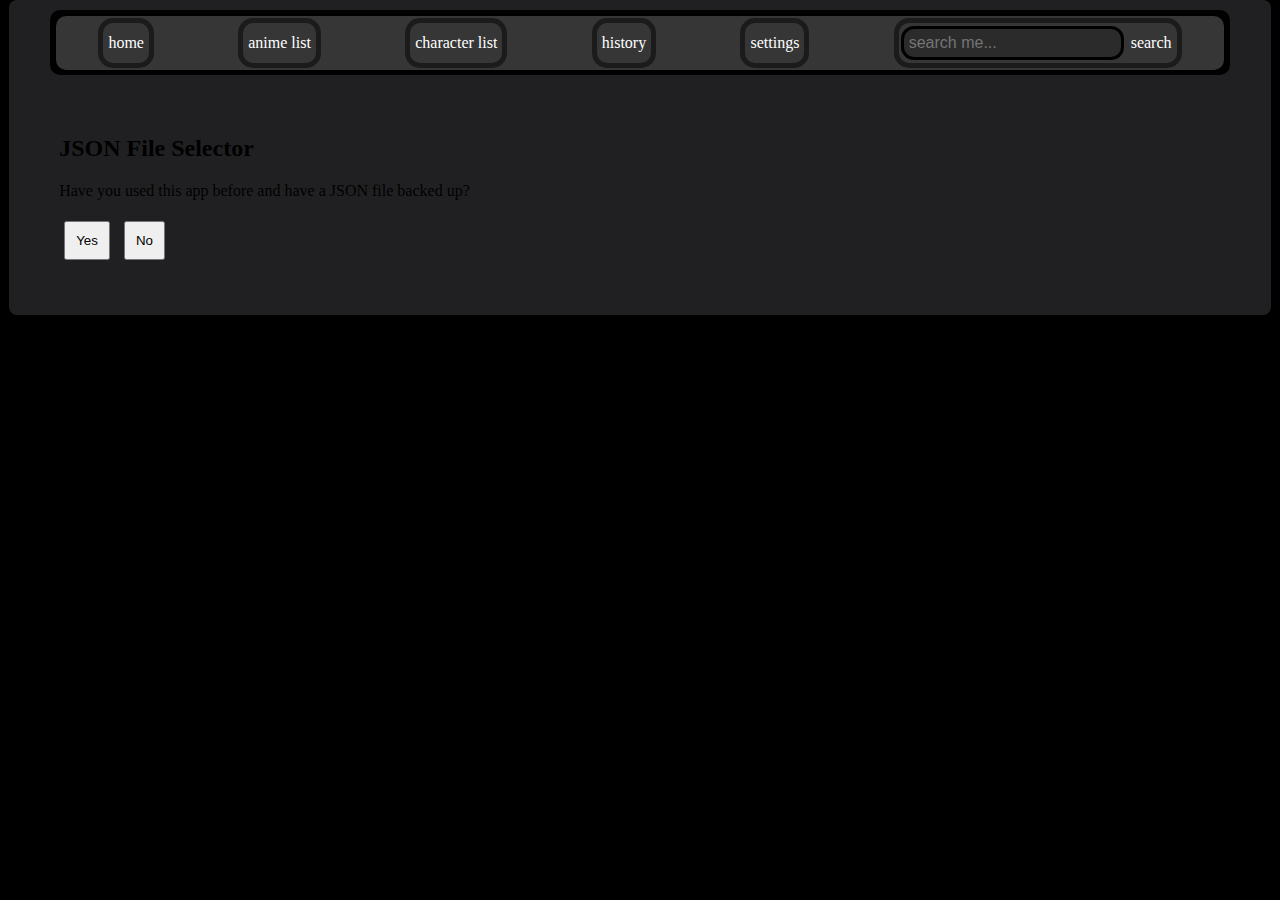
<file: index.html>
<!DOCTYPE html>
<html lang="en">
<head>
    <meta charset="UTF-8">
    <meta name="viewport" content="width=device-width, initial-scale=1.0">
    <title>anime library</title>
    <link rel="shortcut icon" href="./config/icons-fonts-etc/main-icon/icon.png" type="image/x-icon">
    <link rel="stylesheet" href="style.css">
    <script src="script.js"></script>
</head>
<body>
    <div class="main-window">
        <div class="top">
            <div class="header">
                <ul>
                    <li><a href="#">home</a></li>
                    <li><a href="#">anime list</a></li>
                    <li><a href="#">character list</a></li>
                    <li><a href="#">history</a></li>
                    <li><a href="#">settings</a></li>
                    <li><input type="text" name="search" id="search" placeholder="search me..."><a href="#" class="main-search-bar">search</a></li>
                </ul>
            </div>
        </div>
        <!-- Adding json selector if the folder don't have json in it-->
         <div class="json-selector" id="json-selector">
            <h2>JSON File Selector</h2>
            <p>Have you used this app before and have a JSON file backed up?</p>
            <button id="yes-json">Yes</button>
            <button id="no-json">No</button>
            <div class="json-file-input" style="display: none;">
                <input type="file" id="json-file"accept=".json">
                <button id="upload-json"></button>
            </div>
         </div>
        <!-- adding a container for the folder selector -->
         <div class="folder-selector" id="folder-selector">
            <p>Please select a folder that have your anime library.</p>
            <input type="file" name="folder-input" id="forlder-input" webkitdirectory diractory>
            <button id="select-folder">Select folder</button>
            <p>I don't have a folder yet <button id="create-folder">Create folder</button></p> 
            <p>want to make the folder in the project<button id="create-folder-in-project">create</button></p>
            <p>Note: The content you will be added will be in the project folder, so be aware of the size increase.</p>
         </div>
    </div>
</body>
</html>
</file>
<file: style.css>
body{
    background-color: #000;
    margin: 0;
    padding: 0;
}
.main-window{
    background-color: #56565c5e;
    width: 97%;
    margin: 0 auto;
    padding: 10px;
    border-radius: 8px;
    box-shadow: 0 2px 4px rgba(0, 0, 0, 0.1);
    /* height: 100vh; */
}
.folder-selector{
    position: absolute;
    top: 50%;
    left: 50%;
    transform: translate(-50%, -50%);
    border: 5px solid #928c8c;
    border-radius: 15px;
    padding: 20px;
    background-color: #363636;
    display: none;
    text-align: center;
}
.top{
    position: sticky;
    top: 0;
    margin: 0 auto;
    /* left: 50%;
    transform: translateX(-50%); */
    width: 95%;
    height: 65px;
    background-color: rgb(0, 0, 0);
    z-index: 100;
    border-radius: 10px;
    justify-content: space-between;
    align-items: center;
    box-sizing: border-box;
    padding: 10px;
/*     
    display: block;
    
     */
}

.header{
    background-color: #000000;
    width: 100%;
    height: 100%;
    display: flex;
    justify-content: space-between;
    align-items: center;
}



.header ul{
    background-color: #363636;
    list-style: none;
    border-radius: 10px;
    margin: -4px;
    padding: 0;
    display: flex;
    justify-content: space-around;
}

.header li{
    /* margin-right: 40px; */
    text-align: center;
    border: 5px solid #00000080;
    border-radius: 15px;
    text-align: center;
    padding: 5px;
    margin: 2px;
    background-color: #363636;
}


.header > * {
    flex: 1;
}

.header input[type="text"]{
    padding: 5px;
    border: none;
    border-radius: 10px;
    background-color: #2b2b2b;
    font-size: 16px;
    margin-left: auto;
    color: #c5c5c5;
    outline: none;
    box-shadow: 0 0 0 3px #000;
}

.header li a {
    text-decoration: none;
    color: white;
    line-height: 30px;
}
.main-search-bar{
    margin-left: 10px;
}

.json-selector{
    margin: 20px;
    padding: 20px;
    boder: 1px solidd #ccc;
}
button {
    margin: 5px;
    padding: 10px;
    cursor: pointer;
}
</file>
